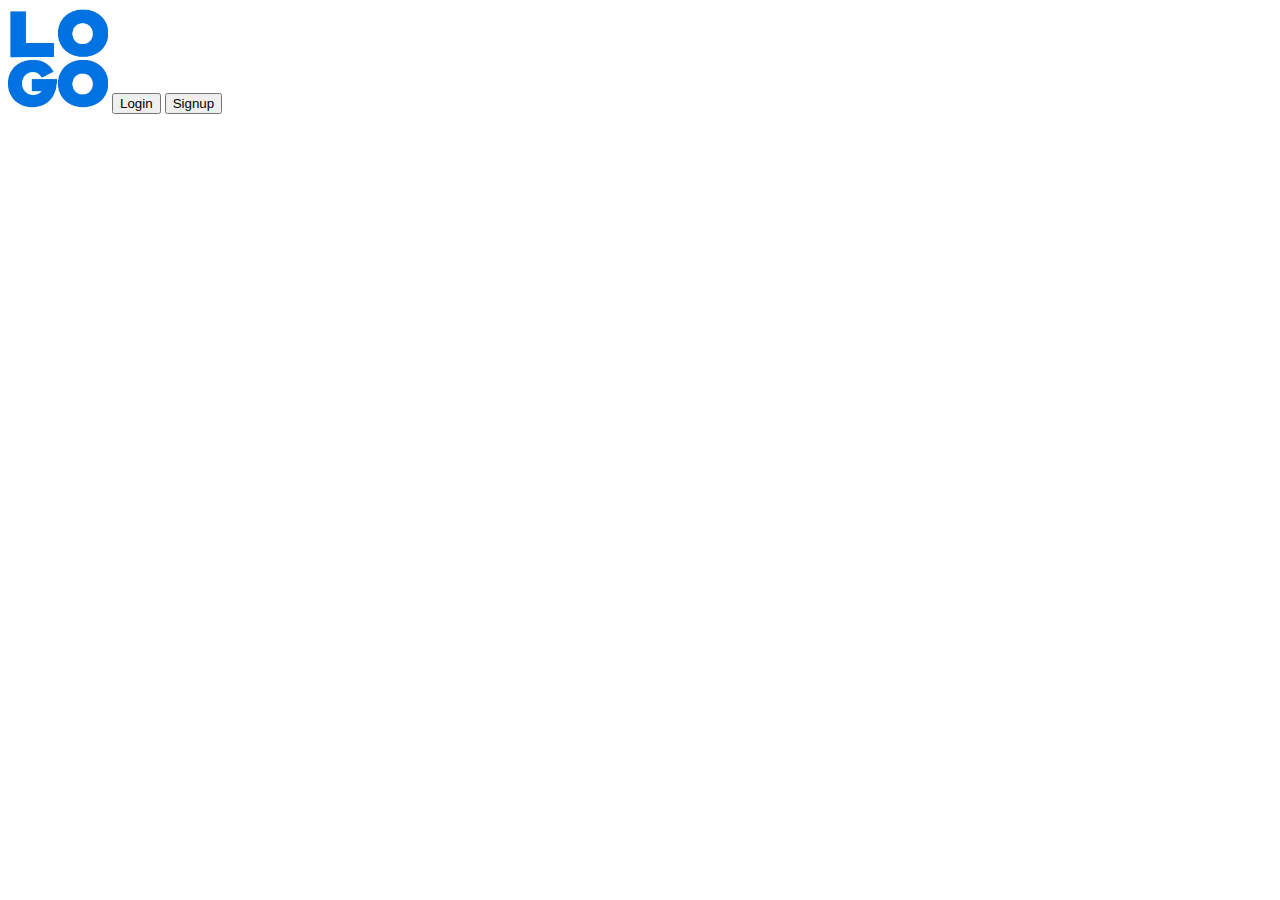
<file: index.html>
<html>
	<head>
		<title>Home Page</title>
	</head>
	<body>
		<img src="./images/logo-social.jpg" width="100" height="100">
		<button onclick="window.location = './html/login.html';">Login</button>
		<button onclick="window.location = './html/sign-up.html';">Signup</button>
	</body>





</html>
</file>
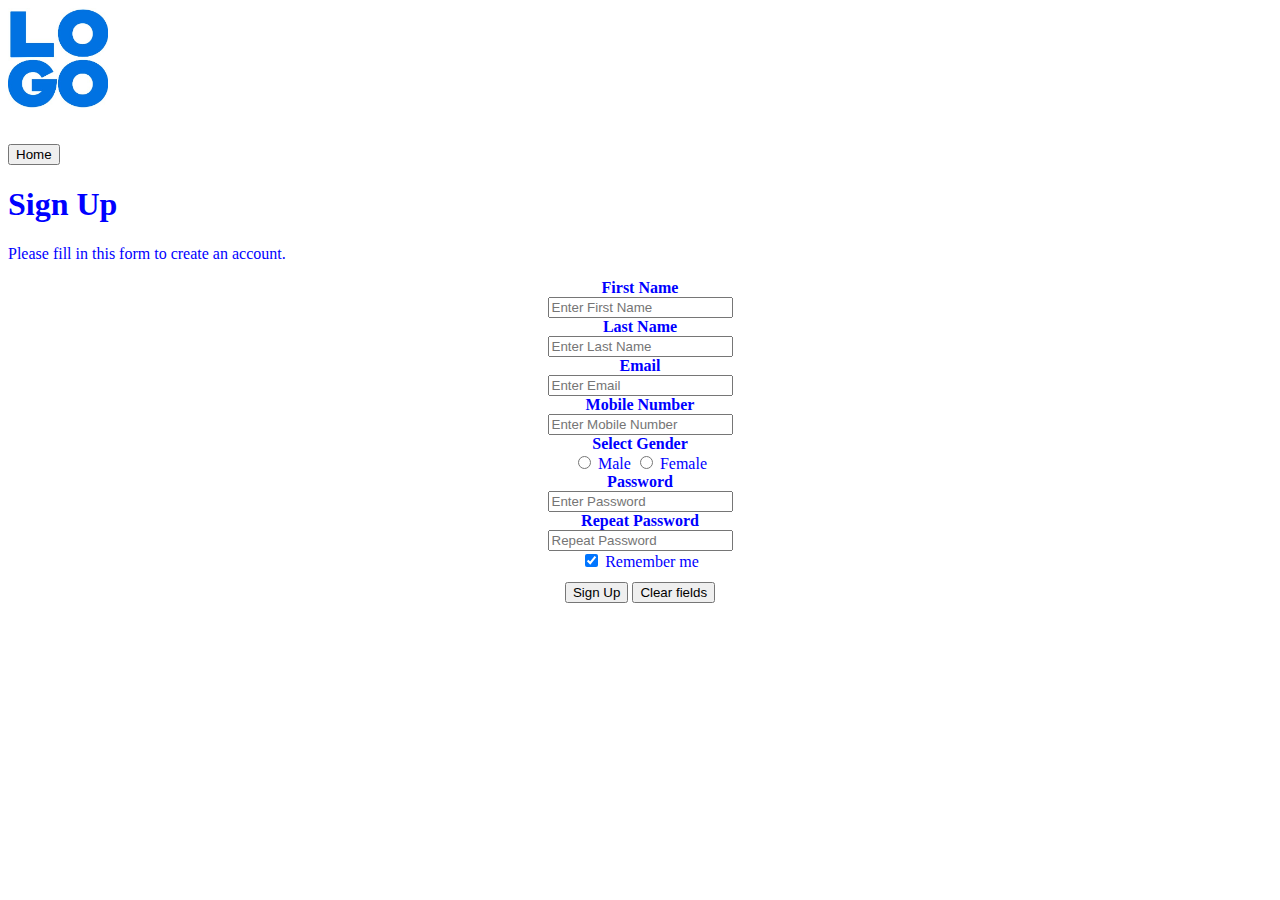
<file: html/sign-up.html>
<html>
	<head>
		<title>Sign-Up Page</title>
		<script language="JavaScript" type="text/javascript" src="../js/signup.js"></script>
		<link rel="stylesheet" href="../css/signup.css">
		
	</head>
	<body>
		
		<img src="../images/logo-social.jpg" width="100" height="100"><br><br><br>
		<button onclick="window.location = '../index.html';">Home</button>
		<div id ="id1">
		<div id ="errors"></div>
		<div id ="success"></div>
		
		<h1>Sign Up</h1>
		<p>Please fill in this form to create an account.</p>
		<form id="Signup">
		<label for="fname"><b>First Name</b></label><br>
		<input id ="fname" type="text" placeholder="Enter First Name" name="fname" required ><br>
		<label for="lname"><b>Last Name</b></label><br>
		<input id="lname" type="text" placeholder="Enter Last Name" name="lname" required><br>
		<label for="email"><b>Email</b></label><br>
		<input id="email" type="text" placeholder="Enter Email" name="email" required><br>
		<label for="m_no"><b>Mobile Number</b></label><br>
		<input id="m_no" type="number" placeholder="Enter Mobile Number" name="m_no" required><br>
		
		<label for="gender"><b>Select Gender</b></label><br>
		<input id= "gender1"type="radio" name="gender" value="male"> Male
		<input id="gender2"type="radio" name="gender" value="female"> Female<br>

		<label for="psw"><b>Password</b></label><br>
		<input id="psw"type="password" placeholder="Enter Password" name="psw" required><br>

		<label for="psw-repeat"><b>Repeat Password</b></label><br>
		<input id="psw-repeat" type="password" placeholder="Repeat Password" name="psw-repeat" required><br>

		<label>
			<input type="checkbox" checked="checked" name="remember" style="margin-bottom:15px"> Remember me
		</label><br>
		<button type = "button" onclick="validateSignup();">Sign Up</button>
		<button type = "button" onclick="window.location = '../html/sign-up.html';">Clear fields</button>
		</form>
		</div>
		
	</body>





</html>
</file>
<file: css/signup.css>
.errors{
	text-align:center;
	text-color:red;
}
div{
	text-align:center:
}

form{
	
	text-align:center;
}
body{
	color:blue;
	align:center;
}
</file>
